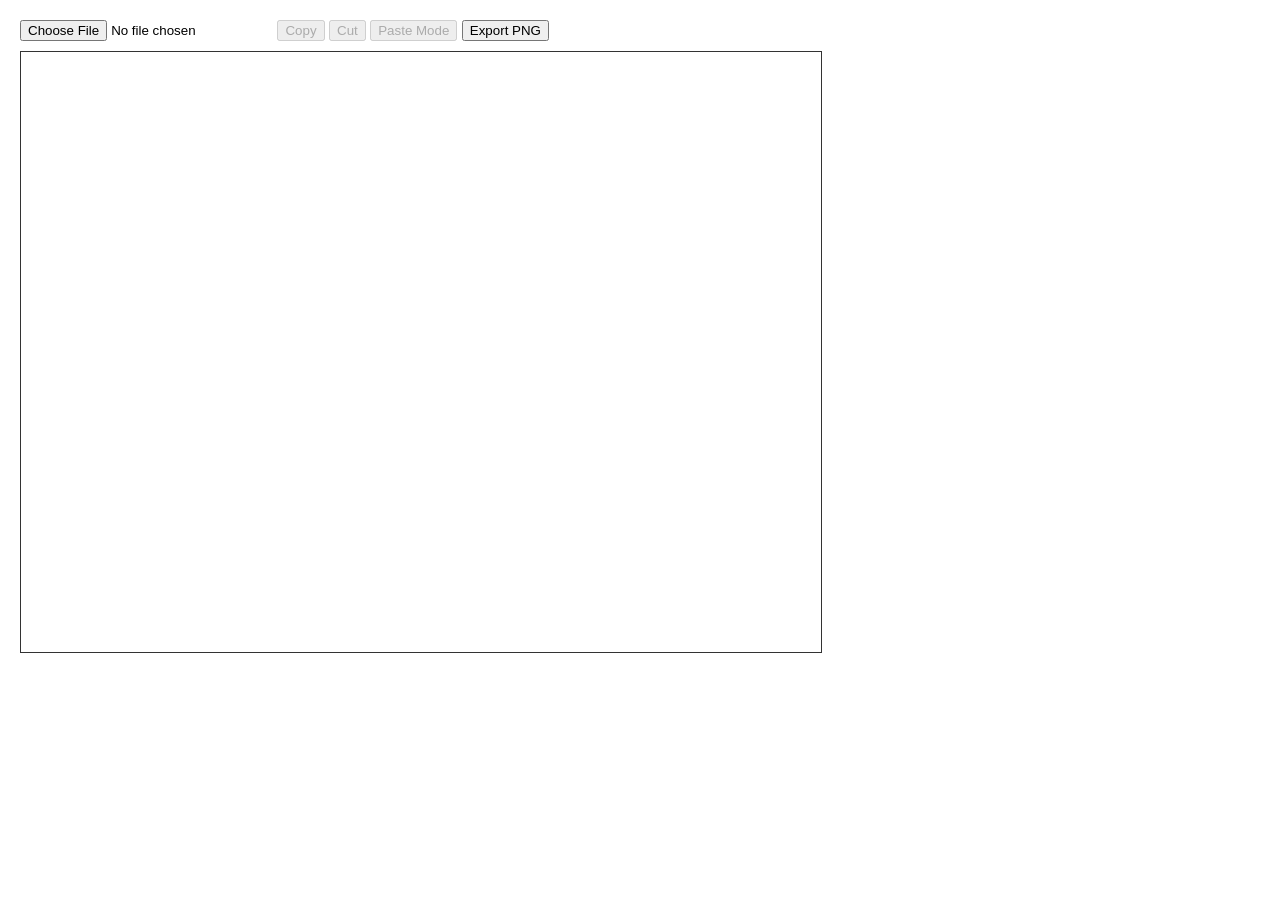
<file: index-v1.html>
<!DOCTYPE html>
<html lang="en">
<head>
<meta charset="UTF-8" />
<title>iPad Image Editor with Paste Mode</title>
<style>
  body { font-family: sans-serif; margin: 20px; }
  #toolbar { margin-bottom: 10px; }
  canvas {
    border: 1px solid #333;
    touch-action: none;
    cursor: crosshair;
    max-width: 100%;
    height: auto;
  }
  .active {
    background: #4caf50;
    color: white;
  }
</style>
</head>
<body>

<div id="toolbar">
  <input type="file" id="fileInput" accept="image/*">
  <button id="copyBtn" disabled>Copy</button>
  <button id="cutBtn" disabled>Cut</button>
  <button id="pasteModeBtn" disabled>Paste Mode</button>
  <button id="exportBtn">Export PNG</button>
</div>

<canvas id="canvas" width="800" height="600"></canvas>

<script>
const fileInput = document.getElementById('fileInput');
const canvas = document.getElementById('canvas');
const ctx = canvas.getContext('2d');

const copyBtn = document.getElementById('copyBtn');
const cutBtn = document.getElementById('cutBtn');
const pasteModeBtn = document.getElementById('pasteModeBtn');
const exportBtn = document.getElementById('exportBtn');

let img = new Image();
let hasImage = false;

let isSelecting = false;
let pasteMode = false;

let startX = 0, startY = 0;
let currentX = 0, currentY = 0;

let selection = null;
let clipboard = null;

// -------------------------
// Load image
// -------------------------
fileInput.addEventListener('change', e => {
  const file = e.target.files[0];
  if (!file) return;

  const reader = new FileReader();
  reader.onload = ev => {
    img = new Image();
    img.onload = () => {
      canvas.width = img.width;
      canvas.height = img.height;
      ctx.drawImage(img, 0, 0);
      hasImage = true;
      selection = null;
      clipboard = null;
      copyBtn.disabled = true;
      cutBtn.disabled = true;
      pasteModeBtn.disabled = true;
    };
    img.src = ev.target.result;
  };
  reader.readAsDataURL(file);
});

// -------------------------
// Coordinate correction for scaled canvas
// -------------------------
function getCanvasCoords(clientX, clientY) {
  const rect = canvas.getBoundingClientRect();
  const scaleX = canvas.width / rect.width;
  const scaleY = canvas.height / rect.height;
  return {
    x: (clientX - rect.left) * scaleX,
    y: (clientY - rect.top) * scaleY
  };
}

// -------------------------
// Mouse selection
// -------------------------
canvas.addEventListener('mousedown', e => {
  if (!hasImage || pasteMode) return;
  const pos = getCanvasCoords(e.clientX, e.clientY);
  startX = pos.x;
  startY = pos.y;
  currentX = pos.x;
  currentY = pos.y;
  isSelecting = true;
});

canvas.addEventListener('mousemove', e => {
  if (!isSelecting || !hasImage || pasteMode) return;
  const pos = getCanvasCoords(e.clientX, e.clientY);
  currentX = pos.x;
  currentY = pos.y;
  redraw();
  drawSelectionRect();
});

canvas.addEventListener('mouseup', () => finishSelection());

// -------------------------
// Touch selection
// -------------------------
canvas.addEventListener('touchstart', e => {
  if (!hasImage || pasteMode) return;
  e.preventDefault();
  const t = e.touches[0];
  const pos = getCanvasCoords(t.clientX, t.clientY);
  startX = pos.x;
  startY = pos.y;
  currentX = pos.x;
  currentY = pos.y;
  isSelecting = true;
});

canvas.addEventListener('touchmove', e => {
  if (!isSelecting || !hasImage || pasteMode) return;
  e.preventDefault();
  const t = e.touches[0];
  const pos = getCanvasCoords(t.clientX, t.clientY);
  currentX = pos.x;
  currentY = pos.y;
  redraw();
  drawSelectionRect();
});

canvas.addEventListener('touchend', e => {
  if (!pasteMode) finishSelection();
});

// -------------------------
// Paste Mode tap handler
// -------------------------
canvas.addEventListener('click', e => {
  if (!pasteMode || !clipboard) return;
  const pos = getCanvasCoords(e.clientX, e.clientY);
  ctx.putImageData(clipboard, pos.x, pos.y);
  img.src = canvas.toDataURL();
});

canvas.addEventListener('touchend', e => {
  if (!pasteMode || !clipboard) return;
  const t = e.changedTouches[0];
  const pos = getCanvasCoords(t.clientX, t.clientY);
  ctx.putImageData(clipboard, pos.x, pos.y);
  img.src = canvas.toDataURL();
});

// -------------------------
// Finish selection
// -------------------------
function finishSelection() {
  if (!isSelecting || !hasImage) return;
  isSelecting = false;

  const x = Math.min(startX, currentX);
  const y = Math.min(startY, currentY);
  const w = Math.abs(currentX - startX);
  const h = Math.abs(currentY - startY);

  if (w > 0 && h > 0) {
    selection = { x, y, w, h };
    copyBtn.disabled = false;
    cutBtn.disabled = false;
  } else {
    selection = null;
    copyBtn.disabled = true;
    cutBtn.disabled = true;
  }

  redraw();
  if (selection) drawSelectionRect();
}

// -------------------------
// Copy / Cut
// -------------------------
copyBtn.addEventListener('click', () => {
  if (!selection) return;
  clipboard = ctx.getImageData(selection.x, selection.y, selection.w, selection.h);
  pasteModeBtn.disabled = false;
});

cutBtn.addEventListener('click', () => {
  if (!selection) return;
  clipboard = ctx.getImageData(selection.x, selection.y, selection.w, selection.h);
  ctx.clearRect(selection.x, selection.y, selection.w, selection.h);
  img.src = canvas.toDataURL();
  selection = null;
  copyBtn.disabled = true;
  cutBtn.disabled = true;
  pasteModeBtn.disabled = false;
});

// -------------------------
// Paste Mode toggle
// -------------------------
pasteModeBtn.addEventListener('click', () => {
  if (!clipboard) return;
  pasteMode = !pasteMode;
  pasteModeBtn.classList.toggle('active', pasteMode);
});

// -------------------------
// Export PNG
// -------------------------
exportBtn.addEventListener('click', () => {
  const link = document.createElement('a');
  link.download = "image.png";
  link.href = canvas.toDataURL("image/png");
  link.click();
});

// -------------------------
// Drawing helpers
// -------------------------
function redraw() {
  if (!hasImage) return;
  ctx.clearRect(0, 0, canvas.width, canvas.height);
  ctx.drawImage(img, 0, 0);
}

function drawSelectionRect() {
  if (!selection && !isSelecting) return;

  const x = isSelecting ? Math.min(startX, currentX) : selection.x;
  const y = isSelecting ? Math.min(startY, currentY) : selection.y;
  const w = isSelecting ? Math.abs(currentX - startX) : selection.w;
  const h = isSelecting ? Math.abs(currentY - startY) : selection.h;

  ctx.save();
  ctx.strokeStyle = 'red';
  ctx.lineWidth = 1;
  ctx.setLineDash([6, 4]);
  ctx.strokeRect(x, y, w, h);
  ctx.restore();
}
</script>

</body>
</html>
</file>
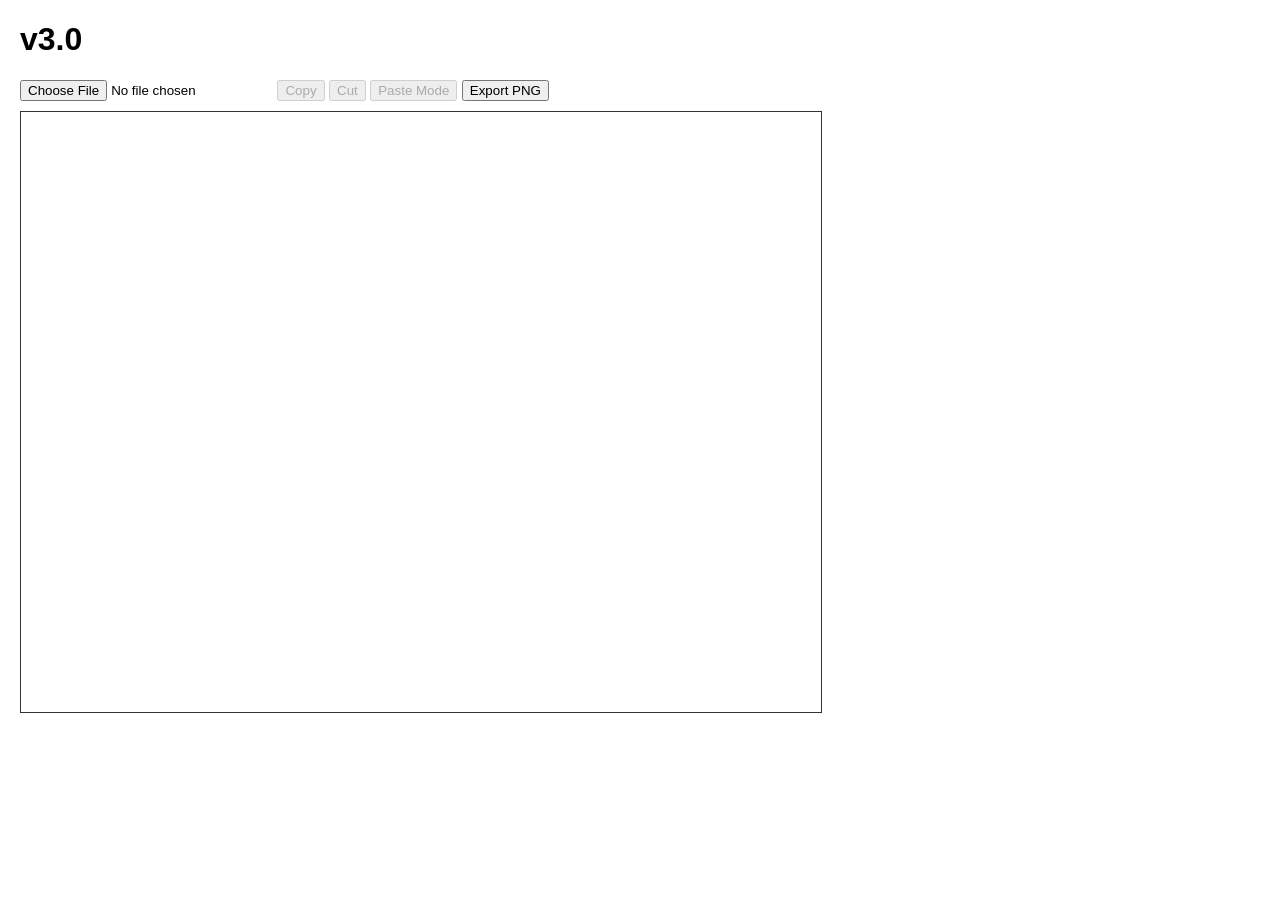
<file: index-v3.html>
<!DOCTYPE html>
<html lang="en">
<head>
<meta charset="UTF-8" />
<title>iPad Image Editor with Paste Mode</title>
<style>
  body { font-family: sans-serif; margin: 20px; }
  #toolbar { margin-bottom: 10px; }
  canvas {
    border: 1px solid #333;
    touch-action: none;
    cursor: crosshair;
    max-width: 100%;
    height: auto;
  }
  .active {
    background: #4caf50;
    color: white;
  }
</style>
</head>
<body>
<h1>v3.0</h1>
<div id="toolbar">
  <input type="file" id="fileInput" accept="image/*">
  <button id="copyBtn" disabled>Copy</button>
  <button id="cutBtn" disabled>Cut</button>
  <button id="pasteModeBtn" disabled>Paste Mode</button>
  <button id="exportBtn">Export PNG</button>
</div>

<canvas id="canvas" width="800" height="600"></canvas>

<script>
const fileInput = document.getElementById('fileInput');
const canvas = document.getElementById('canvas');
const ctx = canvas.getContext('2d');

const copyBtn = document.getElementById('copyBtn');
const cutBtn = document.getElementById('cutBtn');
const pasteModeBtn = document.getElementById('pasteModeBtn');
const exportBtn = document.getElementById('exportBtn');

let img = new Image();
let hasImage = false;

let isSelecting = false;
let pasteMode = false;

let startX = 0, startY = 0;
let currentX = 0, currentY = 0;

let selection = null;
let clipboard = null;

// -------------------------
// Load image
// -------------------------
fileInput.addEventListener('change', e => {
  const file = e.target.files[0];
  if (!file) return;

  const reader = new FileReader();
  reader.onload = ev => {
    img = new Image();
    img.onload = () => {
      canvas.width = img.width;
      canvas.height = img.height;
      ctx.drawImage(img, 0, 0);
      hasImage = true;
      selection = null;
      clipboard = null;
      copyBtn.disabled = true;
      cutBtn.disabled = true;
      pasteModeBtn.disabled = true;
    };
    img.src = ev.target.result;
  };
  reader.readAsDataURL(file);
});

// -------------------------
// Coordinate correction for scaled canvas
// -------------------------
function getCanvasCoords(clientX, clientY) {
  const rect = canvas.getBoundingClientRect();
  const scaleX = canvas.width / rect.width;
  const scaleY = canvas.height / rect.height;
  return {
    x: (clientX - rect.left) * scaleX,
    y: (clientY - rect.top) * scaleY
  };
}

// -------------------------
// Mouse selection
// -------------------------
canvas.addEventListener('mousedown', e => {
  if (!hasImage || pasteMode) return;
  const pos = getCanvasCoords(e.clientX, e.clientY);
  startX = pos.x;
  startY = pos.y;
  currentX = pos.x;
  currentY = pos.y;
  isSelecting = true;
});

canvas.addEventListener('mousemove', e => {
  if (!isSelecting || !hasImage || pasteMode) return;
  const pos = getCanvasCoords(e.clientX, e.clientY);
  currentX = pos.x;
  currentY = pos.y;
  redraw();
  drawSelectionRect();
});

canvas.addEventListener('mouseup', () => finishSelection());

// -------------------------
// Touch selection
// -------------------------
canvas.addEventListener('touchstart', e => {
  if (!hasImage || pasteMode) return;
  e.preventDefault();
  const t = e.touches[0];
  const pos = getCanvasCoords(t.clientX, t.clientY);
  startX = pos.x;
  startY = pos.y;
  currentX = pos.x;
  currentY = pos.y;
  isSelecting = true;
});

canvas.addEventListener('touchmove', e => {
  if (!isSelecting || !hasImage || pasteMode) return;
  e.preventDefault();
  const t = e.touches[0];
  const pos = getCanvasCoords(t.clientX, t.clientY);
  currentX = pos.x;
  currentY = pos.y;
  redraw();
  drawSelectionRect();
});

canvas.addEventListener('touchend', e => {
  if (!pasteMode) finishSelection();
});

// -------------------------
// Paste Mode tap handler
// -------------------------
canvas.addEventListener('click', e => {
  if (!pasteMode || !clipboard) return;
  const pos = getCanvasCoords(e.clientX, e.clientY);
  ctx.putImageData(clipboard, pos.x, pos.y);
  img.src = canvas.toDataURL();
});

canvas.addEventListener('touchend', e => {
  if (!pasteMode || !clipboard) return;
  const t = e.changedTouches[0];
  const pos = getCanvasCoords(t.clientX, t.clientY);
  ctx.putImageData(clipboard, pos.x, pos.y);
  img.src = canvas.toDataURL();
});

// -------------------------
// Finish selection
// -------------------------
function finishSelection() {
  if (!isSelecting || !hasImage) return;
  isSelecting = false;

  const x = Math.min(startX, currentX);
  const y = Math.min(startY, currentY);
  const w = Math.abs(currentX - startX);
  const h = Math.abs(currentY - startY);

  if (w > 0 && h > 0) {
    selection = { x, y, w, h };
    copyBtn.disabled = false;
    cutBtn.disabled = false;
  } else {
    selection = null;
    copyBtn.disabled = true;
    cutBtn.disabled = true;
  }

  redraw();
  if (selection) drawSelectionRect();
}

// -------------------------
// Copy / Cut
// -------------------------
copyBtn.addEventListener('click', () => {
  if (!selection) return;
  clipboard = ctx.getImageData(selection.x, selection.y, selection.w, selection.h);
  pasteModeBtn.disabled = false;
});

cutBtn.addEventListener('click', () => {
  if (!selection) return;

  clipboard = ctx.getImageData(selection.x, selection.y, selection.w, selection.h);
  ctx.clearRect(selection.x, selection.y, selection.w, selection.h);
  img.src = canvas.toDataURL();

  selection = null;
  isSelecting = false;

  copyBtn.disabled = true;
  cutBtn.disabled = true;
  pasteModeBtn.disabled = false;
});

// -------------------------
// Paste Mode toggle
// -------------------------
pasteModeBtn.addEventListener('click', () => {
  if (!clipboard) return;

  pasteMode = !pasteMode;
  pasteModeBtn.classList.toggle('active', pasteMode);

  if (pasteMode) {
    isSelecting = false;
    selection = null;
    copyBtn.disabled = true;
    cutBtn.disabled = true;
  }
});

// -------------------------
// Export PNG
// -------------------------
exportBtn.addEventListener('click', () => {
  const link = document.createElement('a');
  link.download = "image.png";
  link.href = canvas.toDataURL("image/png");
  link.click();
});

// -------------------------
// Drawing helpers
// -------------------------
function redraw() {
  if (!hasImage) return;
  ctx.clearRect(0, 0, canvas.width, canvas.height);
  ctx.drawImage(img, 0, 0);
}

function drawSelectionRect() {
  if (!selection && !isSelecting) return;

  const x = isSelecting ? Math.min(startX, currentX) : selection.x;
  const y = isSelecting ? Math.min(startY, currentY) : selection.y;
  const w = isSelecting ? Math.abs(currentX - startX) : selection.w;
  const h = isSelecting ? Math.abs(currentY - startY) : selection.h;

  ctx.save();
  ctx.strokeStyle = 'red';
  ctx.lineWidth = 1;
  ctx.setLineDash([6, 4]);
  ctx.strokeRect(x, y, w, h);
  ctx.restore();
}
</script>

</body>
</html>
</file>
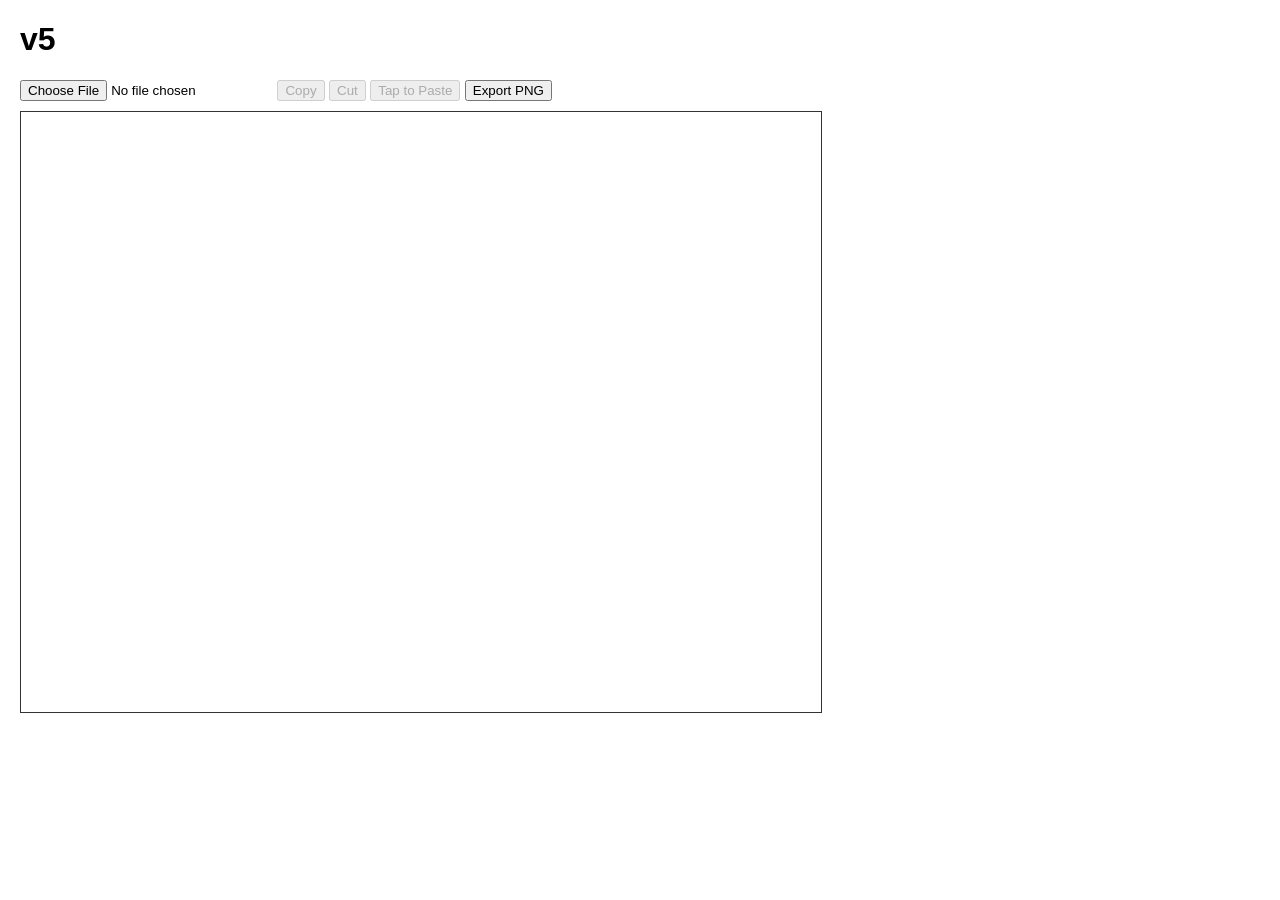
<file: index-v5.html>
<!DOCTYPE html>
<html lang="en">
<head>
<meta charset="UTF-8" />
<title>iPad Image Editor with Paste Mode + Drag</title>
<style>
  body { font-family: sans-serif; margin: 20px; }
  #toolbar { margin-bottom: 10px; }
  canvas {
    border: 1px solid #333;
    touch-action: none;
    cursor: crosshair;
    max-width: 100%;
    height: auto;
  }
  .active {
    background: #4caf50;
    color: white;
  }
</style>
</head>
<body>
<h1>v5</h1>
<div id="toolbar">
  <input type="file" id="fileInput" accept="image/*">
  <button id="copyBtn" disabled>Copy</button>
  <button id="cutBtn" disabled>Cut</button>
  <button id="pasteModeBtn" disabled>Tap to Paste</button>
  <button id="exportBtn">Export PNG</button>
</div>

<canvas id="canvas" width="800" height="600"></canvas>

<script>
const fileInput = document.getElementById('fileInput');
const canvas = document.getElementById('canvas');
const ctx = canvas.getContext('2d');

const copyBtn = document.getElementById('copyBtn');
const cutBtn = document.getElementById('cutBtn');
const pasteModeBtn = document.getElementById('pasteModeBtn');
const exportBtn = document.getElementById('exportBtn');

let img = new Image();
let hasImage = false;

let isSelecting = false;
let pasteMode = false;

let startX = 0, startY = 0;
let currentX = 0, currentY = 0;

let selection = null;
let clipboard = null;

// Pasted object state
let pastedObject = null;
let pastedSelected = false;
let draggingPasted = false;
let dragOffsetX = 0;
let dragOffsetY = 0;

// -------------------------
// Load image
// -------------------------
fileInput.addEventListener('change', e => {
  const file = e.target.files[0];
  if (!file) return;

  const reader = new FileReader();
  reader.onload = ev => {
    img = new Image();
    img.onload = () => {
      canvas.width = img.width;
      canvas.height = img.height;
      ctx.drawImage(img, 0, 0);
      hasImage = true;

      selection = null;
      clipboard = null;
      pastedObject = null;
      pastedSelected = false;

      copyBtn.disabled = true;
      cutBtn.disabled = true;
      pasteModeBtn.disabled = true;
    };
    img.src = ev.target.result;
  };
  reader.readAsDataURL(file);
});

// -------------------------
// Coordinate correction for scaled canvas
// -------------------------
function getCanvasCoords(clientX, clientY) {
  const rect = canvas.getBoundingClientRect();
  const scaleX = canvas.width / rect.width;
  const scaleY = canvas.height / rect.height;
  return {
    x: (clientX - rect.left) * scaleX,
    y: (clientY - rect.top) * scaleY
  };
}

// -------------------------
// Selection (mouse)
// -------------------------
canvas.addEventListener('mousedown', e => {
  if (!hasImage || pasteMode) return;

  const pos = getCanvasCoords(e.clientX, e.clientY);
  startX = pos.x;
  startY = pos.y;
  currentX = pos.x;
  currentY = pos.y;

  isSelecting = true;
});

canvas.addEventListener('mousemove', e => {
  if (!isSelecting || !hasImage || pasteMode) return;

  const pos = getCanvasCoords(e.clientX, e.clientY);
  currentX = pos.x;
  currentY = pos.y;

  redraw();
  drawSelectionRect();
});

canvas.addEventListener('mouseup', () => finishSelection());

// -------------------------
// Selection (touch)
// -------------------------
canvas.addEventListener('touchstart', e => {
  if (!hasImage || pasteMode) return;
  e.preventDefault();

  const t = e.touches[0];
  const pos = getCanvasCoords(t.clientX, t.clientY);

  startX = pos.x;
  startY = pos.y;
  currentX = pos.x;
  currentY = pos.y;

  isSelecting = true;
});

canvas.addEventListener('touchmove', e => {
  if (!isSelecting || !hasImage || pasteMode) return;
  e.preventDefault();

  const t = e.touches[0];
  const pos = getCanvasCoords(t.clientX, t.clientY);

  currentX = pos.x;
  currentY = pos.y;

  redraw();
  drawSelectionRect();
});

canvas.addEventListener('touchend', e => {
  if (!pasteMode) finishSelection();
});

// -------------------------
// Paste Mode tap handler
// -------------------------
canvas.addEventListener('click', e => {
  if (!pasteMode) return;

  const pos = getCanvasCoords(e.clientX, e.clientY);
  handlePasteModeTap(pos.x, pos.y);
});

canvas.addEventListener('touchstart', e => {
  if (!pasteMode) return;

  const t = e.touches[0];
  const pos = getCanvasCoords(t.clientX, t.clientY);
  handlePasteModeTap(pos.x, pos.y);
});

// -------------------------
// Handle tap in Paste Mode
// -------------------------
function handlePasteModeTap(x, y) {
  if (!clipboard) return;

  // Tap inside pasted object → select it
  if (pastedObject && isInsidePastedObject(x, y)) {
    pastedSelected = true;
    draggingPasted = true;
    dragOffsetX = x - pastedObject.x;
    dragOffsetY = y - pastedObject.y;
    redraw();
    drawPastedOutline();
    return;
  }

  // Tap outside → paste new object
  pastedObject = {
    data: clipboard,
    x: x,
    y: y,
    w: clipboard.width,
    h: clipboard.height
  };

  pastedSelected = false;
  draggingPasted = false;

  redraw();
}

// -------------------------
// Dragging pasted object
// -------------------------
canvas.addEventListener('touchmove', e => {
  if (!draggingPasted || !pastedSelected) return;

  const t = e.touches[0];
  const pos = getCanvasCoords(t.clientX, t.clientY);

  pastedObject.x = pos.x - dragOffsetX;
  pastedObject.y = pos.y - dragOffsetY;

  redraw();
  drawPastedOutline();
});

canvas.addEventListener('touchend', () => {
  draggingPasted = false;
});

// -------------------------
// Finish selection
// -------------------------
function finishSelection() {
  if (!isSelecting || !hasImage) return;

  isSelecting = false;

  const x = Math.min(startX, currentX);
  const y = Math.min(startY, currentY);
  const w = Math.abs(currentX - startX);
  const h = Math.abs(currentY - startY);

  if (w > 0 && h > 0) {
    selection = { x, y, w, h };
    copyBtn.disabled = false;
    cutBtn.disabled = false;
  } else {
    selection = null;
    copyBtn.disabled = true;
    cutBtn.disabled = true;
  }

  redraw();
  if (selection) drawSelectionRect();
}

// -------------------------
// Copy / Cut
// -------------------------
copyBtn.addEventListener('click', () => {
  if (!selection) return;

  clipboard = ctx.getImageData(selection.x, selection.y, selection.w, selection.h);
  pasteModeBtn.disabled = false;
});

cutBtn.addEventListener('click', () => {
  if (!selection) return;

  clipboard = ctx.getImageData(selection.x, selection.y, selection.w, selection.h);
  ctx.clearRect(selection.x, selection.y, selection.w, selection.h);
  img.src = canvas.toDataURL();

  selection = null;
  isSelecting = false;

  copyBtn.disabled = true;
  cutBtn.disabled = true;
  pasteModeBtn.disabled = false;
});

// -------------------------
// Paste Mode toggle
// -------------------------
pasteModeBtn.addEventListener('click', () => {
  if (!clipboard) return;

  pasteMode = !pasteMode;
  pasteModeBtn.classList.toggle('active', pasteMode);

  if (!pasteMode) {
    pastedSelected = false;
    draggingPasted = false;
    isSelecting = false;
    selection = null;
    redraw();
  }
});

// -------------------------
// Export PNG
// -------------------------
exportBtn.addEventListener('click', () => {
  const link = document.createElement('a');
  link.download = "image.png";
  link.href = canvas.toDataURL("image/png");
  link.click();
});

// -------------------------
// Drawing helpers
// -------------------------
function redraw() {
  if (!hasImage) return;

  ctx.clearRect(0, 0, canvas.width, canvas.height);
  ctx.drawImage(img, 0, 0);

  if (pastedObject) {
    ctx.putImageData(pastedObject.data, pastedObject.x, pastedObject.y);
  }
}

function drawSelectionRect() {
  if (!selection && !isSelecting) return;

  const x = isSelecting ? Math.min(startX, currentX) : selection.x;
  const y = isSelecting ? Math.min(startY, currentY) : selection.y;
  const w = isSelecting ? Math.abs(currentX - startX) : selection.w;
  const h = isSelecting ? Math.abs(currentY - startY) : selection.h;

  ctx.save();
  ctx.strokeStyle = 'red';
  ctx.lineWidth = 2;
  ctx.setLineDash([6, 4]);
  ctx.strokeRect(x, y, w, h);
  ctx.restore();
}

function drawPastedOutline() {
  if (!pastedSelected || !pastedObject) return;

  ctx.save();
  ctx.strokeStyle = 'blue';
  ctx.lineWidth = 2;
  ctx.setLineDash([6, 4]);
  ctx.strokeRect(
    pastedObject.x,
    pastedObject.y,
    pastedObject.w,
    pastedObject.h
  );
  ctx.restore();
}

function isInsidePastedObject(x, y) {
  if (!pastedObject) return false;
  return (
    x >= pastedObject.x &&
    y >= pastedObject.y &&
    x <= pastedObject.x + pastedObject.w &&
    y <= pastedObject.y + pastedObject.h
  );
}
</script>

</body>
</html>
</file>
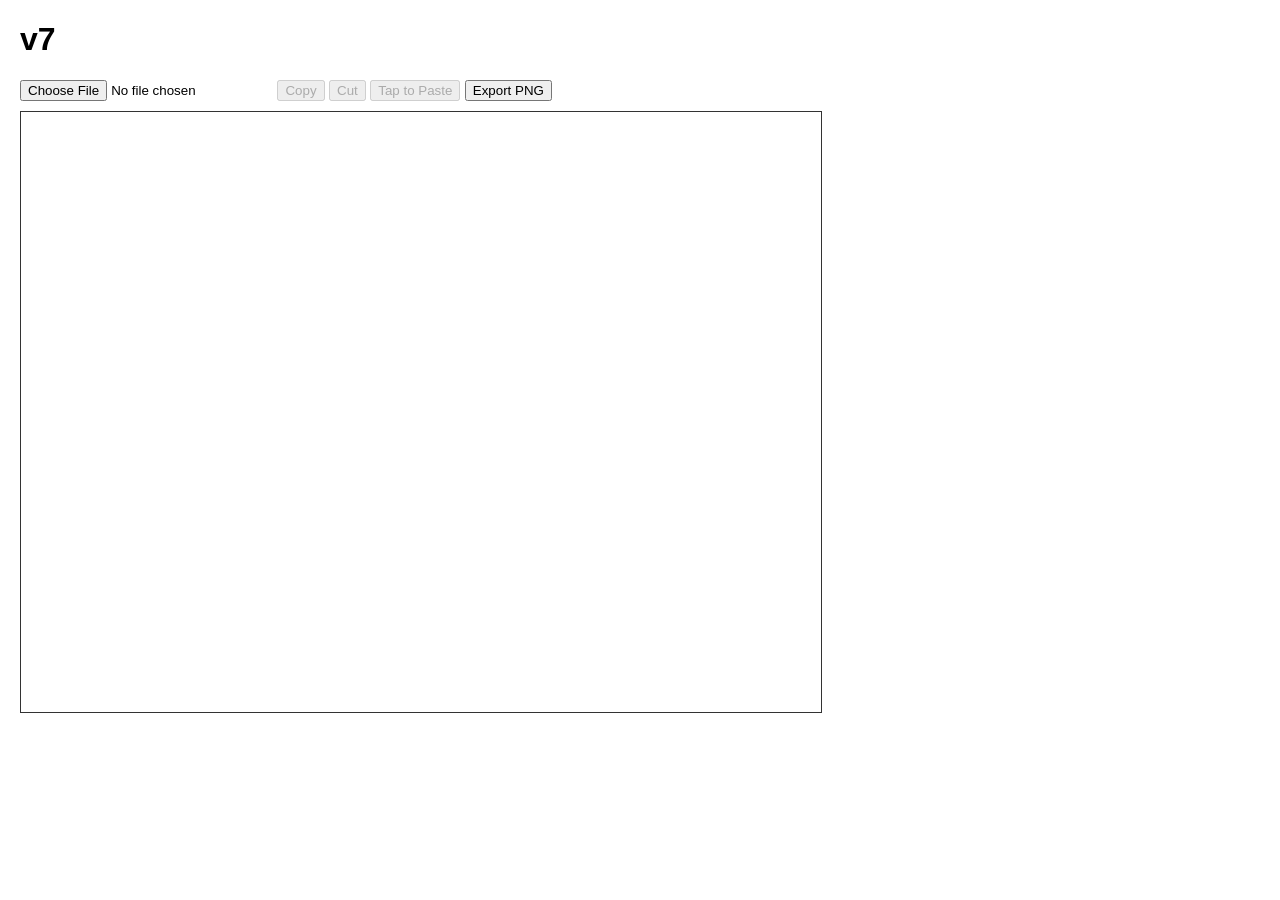
<file: index-v7.html>
<!DOCTYPE html>
<html lang="en">
<head>
<meta charset="UTF-8" />
<title>iPad Image Editor with Paste Mode + Drag</title>
<style>
  body { font-family: sans-serif; margin: 20px; }
  #toolbar { margin-bottom: 10px; }
  canvas {
    border: 1px solid #333;
    touch-action: none;
    cursor: crosshair;
    max-width: 100%;
    height: auto;
  }
  .active {
    background: #4caf50;
    color: white;
  }
</style>
</head>
<body>
<h1>v7</h1>
<div id="toolbar">
  <input type="file" id="fileInput" accept="image/*">
  <button id="copyBtn" disabled>Copy</button>
  <button id="cutBtn" disabled>Cut</button>
  <button id="pasteModeBtn" disabled>Tap to Paste</button>
  <button id="exportBtn">Export PNG</button>
</div>

<canvas id="canvas" width="800" height="600"></canvas>

<script>
const fileInput = document.getElementById('fileInput');
const canvas = document.getElementById('canvas');
const ctx = canvas.getContext('2d');

const copyBtn = document.getElementById('copyBtn');
const cutBtn = document.getElementById('cutBtn');
const pasteModeBtn = document.getElementById('pasteModeBtn');
const exportBtn = document.getElementById('exportBtn');

let img = new Image();
let hasImage = false;

let isSelecting = false;
let pasteMode = false;

let startX = 0, startY = 0;
let currentX = 0, currentY = 0;

let selection = null;
let clipboard = null;

// Pasted object state
let pastedObject = null;
let pastedSelected = false;
let draggingPasted = false;
let dragOffsetX = 0;
let dragOffsetY = 0;

// -------------------------
// Load image
// -------------------------
fileInput.addEventListener('change', e => {
  const file = e.target.files[0];
  if (!file) return;

  const reader = new FileReader();
  reader.onload = ev => {
    img = new Image();
    img.onload = () => {
      canvas.width = img.width;
      canvas.height = img.height;
      ctx.drawImage(img, 0, 0);
      hasImage = true;

      selection = null;
      clipboard = null;
      pastedObject = null;
      pastedSelected = false;

      copyBtn.disabled = true;
      cutBtn.disabled = true;
      pasteModeBtn.disabled = true;

      redraw();
    };
    img.src = ev.target.result;
  };
  reader.readAsDataURL(file);
});

// -------------------------
// Coordinate correction for scaled canvas
// -------------------------
function getCanvasCoords(clientX, clientY) {
  const rect = canvas.getBoundingClientRect();
  const scaleX = canvas.width / rect.width;
  const scaleY = canvas.height / rect.height;
  return {
    x: (clientX - rect.left) * scaleX,
    y: (clientY - rect.top) * scaleY
  };
}

// -------------------------
// Selection (mouse)
// -------------------------
canvas.addEventListener('mousedown', e => {
  if (!hasImage || pasteMode) return;

  const pos = getCanvasCoords(e.clientX, e.clientY);
  startX = pos.x;
  startY = pos.y;
  currentX = pos.x;
  currentY = pos.y;

  isSelecting = true;
});

canvas.addEventListener('mousemove', e => {
  if (!isSelecting || !hasImage || pasteMode) return;

  const pos = getCanvasCoords(e.clientX, e.clientY);
  currentX = pos.x;
  currentY = pos.y;

  redraw();
  drawSelectionRect();
});

canvas.addEventListener('mouseup', () => finishSelection());

// -------------------------
// Selection (touch)
// -------------------------
canvas.addEventListener('touchstart', e => {
  if (!hasImage || pasteMode) return;
  e.preventDefault();

  const t = e.touches[0];
  const pos = getCanvasCoords(t.clientX, t.clientY);

  startX = pos.x;
  startY = pos.y;
  currentX = pos.x;
  currentY = pos.y;

  isSelecting = true;
});

canvas.addEventListener('touchmove', e => {
  if (!isSelecting || !hasImage || pasteMode) return;
  e.preventDefault();

  const t = e.touches[0];
  const pos = getCanvasCoords(t.clientX, t.clientY);

  currentX = pos.x;
  currentY = pos.y;

  redraw();
  drawSelectionRect();
});

canvas.addEventListener('touchend', e => {
  if (!pasteMode) finishSelection();
});

// -------------------------
// Paste Mode tap handler
// -------------------------
canvas.addEventListener('click', e => {
  if (!pasteMode) return;

  const pos = getCanvasCoords(e.clientX, e.clientY);
  handlePasteModeTap(pos.x, pos.y);
});

canvas.addEventListener('touchstart', e => {
  if (!pasteMode) return;

  const t = e.touches[0];
  const pos = getCanvasCoords(t.clientX, t.clientY);
  handlePasteModeTap(pos.x, pos.y);
});

// -------------------------
// Handle tap in Paste Mode
// -------------------------
function handlePasteModeTap(x, y) {
  if (!clipboard) return;

  // Tap inside pasted object → select it
  if (pastedObject && isInsidePastedObject(x, y)) {
    pastedSelected = true;
    draggingPasted = true;
    dragOffsetX = x - pastedObject.x;
    dragOffsetY = y - pastedObject.y;
    redraw();
    drawPastedOutline();
    return;
  }

  // Tap outside → paste new object
  pastedObject = {
    data: clipboard,
    x: x,
    y: y,
    w: clipboard.width,
    h: clipboard.height
  };

  pastedSelected = false;
  draggingPasted = false;

  setTimeout(() => { redraw(); redraw(); }, 10);
}

// -------------------------
// Dragging pasted object
// -------------------------
canvas.addEventListener('touchmove', e => {
  if (!draggingPasted || !pastedSelected) return;

  const t = e.touches[0];
  const pos = getCanvasCoords(t.clientX, t.clientY);

  pastedObject.x = pos.x - dragOffsetX;
  pastedObject.y = pos.y - dragOffsetY;

  redraw();
  drawPastedOutline();
});

canvas.addEventListener('touchend', () => {
  draggingPasted = false;
});

// -------------------------
// Finish selection
// -------------------------
function finishSelection() {
  if (!isSelecting || !hasImage) return;

  isSelecting = false;

  const x = Math.min(startX, currentX);
  const y = Math.min(startY, currentY);
  const w = Math.abs(currentX - startX);
  const h = Math.abs(currentY - startY);

  if (w > 0 && h > 0) {
    selection = { x, y, w, h };
    copyBtn.disabled = false;
    cutBtn.disabled = false;
  } else {
    selection = null;
    copyBtn.disabled = true;
    cutBtn.disabled = true;
  }

  redraw();
  if (selection) drawSelectionRect();
}

// -------------------------
// Copy / Cut
// -------------------------
copyBtn.addEventListener('click', () => {
  if (!selection) return;

  clipboard = ctx.getImageData(selection.x, selection.y, selection.w, selection.h);
  pasteModeBtn.disabled = false;

  setTimeout(() => { redraw(); redraw(); }, 10);
});

cutBtn.addEventListener('click', () => {
  if (!selection) return;

  clipboard = ctx.getImageData(selection.x, selection.y, selection.w, selection.h);
  ctx.clearRect(selection.x, selection.y, selection.w, selection.h);
  img.src = canvas.toDataURL();

  selection = null;
  isSelecting = false;

  copyBtn.disabled = true;
  cutBtn.disabled = true;
  pasteModeBtn.disabled = false;

  setTimeout(() => { redraw(); redraw(); }, 10);
});

// -------------------------
// Paste Mode toggle
// -------------------------
pasteModeBtn.addEventListener('click', () => {
  if (!clipboard) return;

  pasteMode = !pasteMode;
  pasteModeBtn.classList.toggle('active', pasteMode);

  if (pasteMode) {
    selection = null;
    isSelecting = false;
    setTimeout(() => { redraw(); redraw(); }, 10);
  } else {
    pastedSelected = false;
    draggingPasted = false;
    setTimeout(() => { redraw(); redraw(); }, 10);
  }
});

// -------------------------
// Export PNG
// -------------------------
exportBtn.addEventListener('click', () => {
  const link = document.createElement('a');
  link.download = "image.png";
  link.href = canvas.toDataURL("image/png");
  link.click();
});

// -------------------------
// Drawing helpers
// -------------------------
function redraw() {
  if (!hasImage) return;

  ctx.clearRect(0, 0, canvas.width, canvas.height);
  ctx.drawImage(img, 0, 0);

  if (pastedObject) {
    ctx.putImageData(pastedObject.data, pastedObject.x, pastedObject.y);
  }
}

function drawSelectionRect() {
  if (!selection && !isSelecting) return;

  const x = isSelecting ? Math.min(startX, currentX) : selection.x;
  const y = isSelecting ? Math.min(startY, currentY) : selection.y;
  const w = isSelecting ? Math.abs(currentX - startX) : selection.w;
  const h = isSelecting ? Math.abs(currentY - startY) : selection.h;

  ctx.save();
  ctx.strokeStyle = 'red';
  ctx.lineWidth = 2;
  ctx.setLineDash([6, 4]);
  ctx.strokeRect(x, y, w, h);
  ctx.restore();
}

function drawPastedOutline() {
  if (!pastedSelected || !pastedObject) return;

  ctx.save();
  ctx.strokeStyle = 'blue';
  ctx.lineWidth = 2;
  ctx.setLineDash([6, 4]);
  ctx.strokeRect(
    pastedObject.x,
    pastedObject.y,
    pastedObject.w,
    pastedObject.h
  );
  ctx.restore();
}

function isInsidePastedObject(x, y) {
  if (!pastedObject) return false;
  return (
    x >= pastedObject.x &&
    y >= pastedObject.y &&
    x <= pastedObject.x + pastedObject.w &&
    y <= pastedObject.y + pastedObject.h
  );
}
</script>

</body>
</html>
</file>
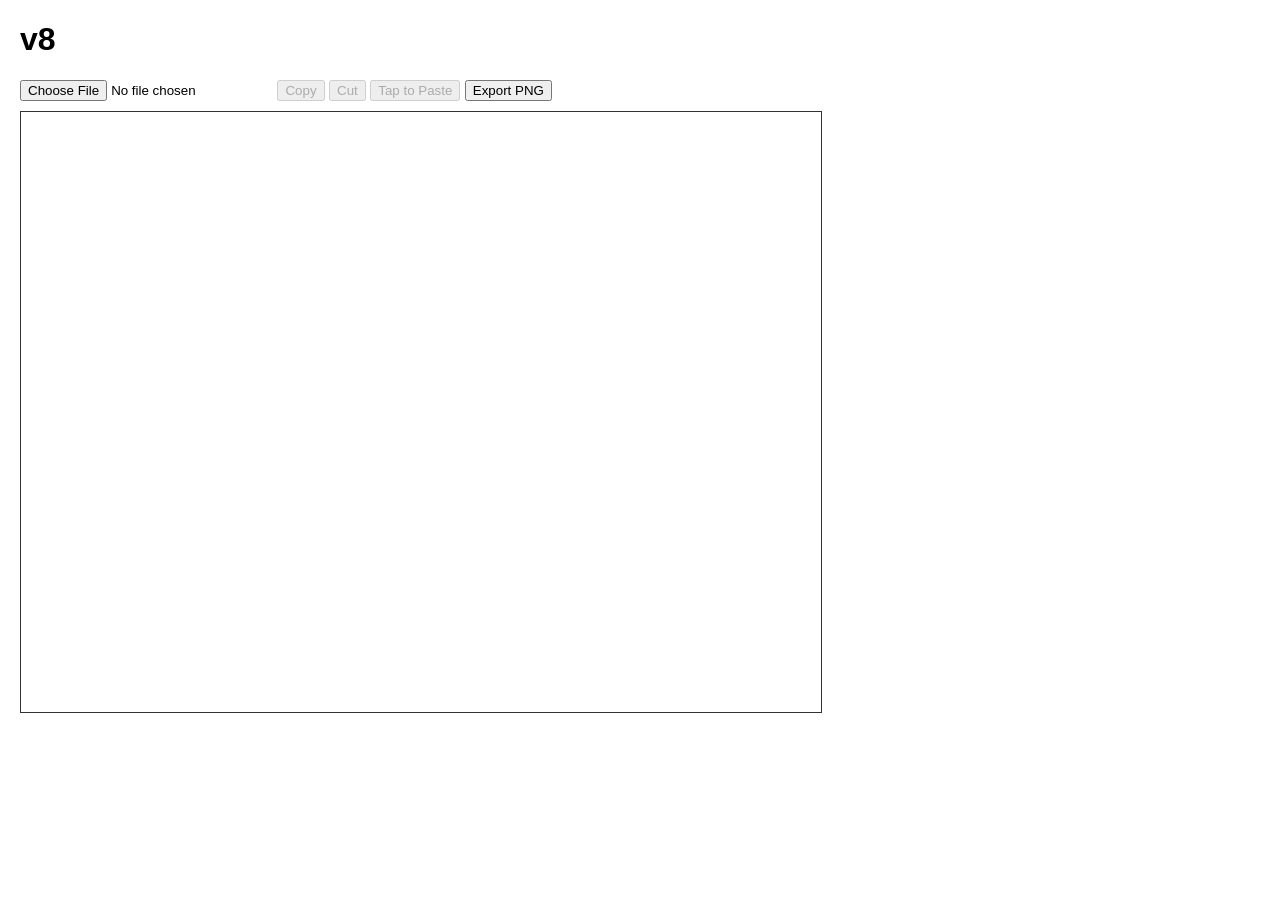
<file: index-v8.html>
<!DOCTYPE html>
<html lang="en">
<head>
<meta charset="UTF-8" />
<title>iPad Image Editor with Paste Mode + Drag</title>
<style>
  body { font-family: sans-serif; margin: 20px; }
  #toolbar { margin-bottom: 10px; }
  canvas {
    border: 1px solid #333;
    touch-action: none;
    cursor: crosshair;
    max-width: 100%;
    height: auto;
  }
  .active {
    background: #4caf50;
    color: white;
  }
</style>
</head>
<body>
<h1>v8</h1>
<div id="toolbar">
  <input type="file" id="fileInput" accept="image/*">
  <button id="copyBtn" disabled>Copy</button>
  <button id="cutBtn" disabled>Cut</button>
  <button id="pasteModeBtn" disabled>Tap to Paste</button>
  <button id="exportBtn">Export PNG</button>
</div>

<canvas id="canvas" width="800" height="600"></canvas>

<script>
const fileInput = document.getElementById('fileInput');
const canvas = document.getElementById('canvas');
const ctx = canvas.getContext('2d');

const copyBtn = document.getElementById('copyBtn');
const cutBtn = document.getElementById('cutBtn');
const pasteModeBtn = document.getElementById('pasteModeBtn');
const exportBtn = document.getElementById('exportBtn');

let img = new Image();
let hasImage = false;

let isSelecting = false;
let pasteMode = false;

let startX = 0, startY = 0;
let currentX = 0, currentY = 0;

let selection = null;
let clipboard = null;

// Pasted object state
let pastedObject = null;
let pastedSelected = false;
let draggingPasted = false;
let dragOffsetX = 0;
let dragOffsetY = 0;

// -------------------------
// Load image
// -------------------------
fileInput.addEventListener('change', e => {
  const file = e.target.files[0];
  if (!file) return;

  const reader = new FileReader();
  reader.onload = ev => {
    img = new Image();
    img.onload = () => {
      canvas.width = img.width;
      canvas.height = img.height;
      ctx.drawImage(img, 0, 0);
      hasImage = true;

      selection = null;
      clipboard = null;
      pastedObject = null;
      pastedSelected = false;

      copyBtn.disabled = true;
      cutBtn.disabled = true;
      pasteModeBtn.disabled = true;

      redraw();
    };
    img.src = ev.target.result;
  };
  reader.readAsDataURL(file);
});

// -------------------------
// Coordinate correction for scaled canvas
// -------------------------
function getCanvasCoords(clientX, clientY) {
  const rect = canvas.getBoundingClientRect();
  const scaleX = canvas.width / rect.width;
  const scaleY = canvas.height / rect.height;
  return {
    x: (clientX - rect.left) * scaleX,
    y: (clientY - rect.top) * scaleY
  };
}

// -------------------------
// Selection (mouse)
// -------------------------
canvas.addEventListener('mousedown', e => {
  if (!hasImage || pasteMode) return;

  const pos = getCanvasCoords(e.clientX, e.clientY);
  startX = pos.x;
  startY = pos.y;
  currentX = pos.x;
  currentY = pos.y;

  isSelecting = true;
});

canvas.addEventListener('mousemove', e => {
  if (!isSelecting || !hasImage || pasteMode) return;

  const pos = getCanvasCoords(e.clientX, e.clientY);
  currentX = pos.x;
  currentY = pos.y;

  redraw();
  drawSelectionRect();
});

canvas.addEventListener('mouseup', () => finishSelection());

// -------------------------
// Selection (touch)
// -------------------------
canvas.addEventListener('touchstart', e => {
  if (!hasImage || pasteMode) return;
  e.preventDefault();

  const t = e.touches[0];
  const pos = getCanvasCoords(t.clientX, t.clientY);

  startX = pos.x;
  startY = pos.y;
  currentX = pos.x;
  currentY = pos.y;

  isSelecting = true;
});

canvas.addEventListener('touchmove', e => {
  if (!isSelecting || !hasImage || pasteMode) return;
  e.preventDefault();

  const t = e.touches[0];
  const pos = getCanvasCoords(t.clientX, t.clientY);

  currentX = pos.x;
  currentY = pos.y;

  redraw();
  drawSelectionRect();
});

canvas.addEventListener('touchend', e => {
  if (!pasteMode) finishSelection();
});

// -------------------------
// Paste Mode tap handler
// -------------------------
canvas.addEventListener('click', e => {
  if (!pasteMode) return;

  const pos = getCanvasCoords(e.clientX, e.clientY);
  handlePasteModeTap(pos.x, pos.y);
});

canvas.addEventListener('touchstart', e => {
  if (!pasteMode) return;

  const t = e.touches[0];
  const pos = getCanvasCoords(t.clientX, t.clientY);
  handlePasteModeTap(pos.x, pos.y);
});

// -------------------------
// Handle tap in Paste Mode
// -------------------------
function handlePasteModeTap(x, y) {
  if (!clipboard) return;

  // Tap inside pasted object → select it
  if (pastedObject && isInsidePastedObject(x, y)) {
    pastedSelected = true;
    draggingPasted = true;
    dragOffsetX = x - pastedObject.x;
    dragOffsetY = y - pastedObject.y;
    redraw();
    drawPastedOutline();
    return;
  }

  // Tap outside → paste new object
  pastedObject = {
    data: clipboard,
    x: x,
    y: y,
    w: clipboard.width,
    h: clipboard.height
  };

  pastedSelected = false;
  draggingPasted = false;

  setTimeout(() => { redraw(); redraw(); }, 10);
}

// -------------------------
// Dragging pasted object
// -------------------------
canvas.addEventListener('touchmove', e => {
  if (!draggingPasted || !pastedSelected) return;

  const t = e.touches[0];
  const pos = getCanvasCoords(t.clientX, t.clientY);

  pastedObject.x = pos.x - dragOffsetX;
  pastedObject.y = pos.y - dragOffsetY;

  redraw();
  drawPastedOutline();
});

canvas.addEventListener('touchend', () => {
  draggingPasted = false;
});

// -------------------------
// Finish selection
// -------------------------
function finishSelection() {
  if (!isSelecting || !hasImage) return;

  isSelecting = false;

  const x = Math.min(startX, currentX);
  const y = Math.min(startY, currentY);
  const w = Math.abs(currentX - startX);
  const h = Math.abs(currentY - startY);

  if (w > 0 && h > 0) {
    selection = { x, y, w, h };
    copyBtn.disabled = false;
    cutBtn.disabled = false;
  } else {
    selection = null;
    copyBtn.disabled = true;
    cutBtn.disabled = true;
  }

  redraw();
  if (selection) drawSelectionRect();
}

// -------------------------
// Copy / Cut
// -------------------------
copyBtn.addEventListener('click', () => {
  if (!selection) return;

  clipboard = ctx.getImageData(selection.x, selection.y, selection.w, selection.h);
  pasteModeBtn.disabled = false;

  setTimeout(() => { redraw(); redraw(); }, 10);
});

cutBtn.addEventListener('click', () => {
  if (!selection) return;

  clipboard = ctx.getImageData(selection.x, selection.y, selection.w, selection.h);
  ctx.clearRect(selection.x, selection.y, selection.w, selection.h);
  img.src = canvas.toDataURL();

  selection = null;
  isSelecting = false;

  copyBtn.disabled = true;
  cutBtn.disabled = true;
  pasteModeBtn.disabled = false;

  setTimeout(() => { redraw(); redraw(); }, 10);
});

// -------------------------
// Paste Mode toggle
// -------------------------
pasteModeBtn.addEventListener('click', () => {
  if (!clipboard) return;

  pasteMode = !pasteMode;
  pasteModeBtn.classList.toggle('active', pasteMode);

  if (pasteMode) {
    // Entering paste mode
    selection = null;
    isSelecting = false;
    setTimeout(() => { redraw(); redraw(); }, 10);
  } else {
    // Leaving paste mode → MERGE pasted object into image
    if (pastedObject) {
      ctx.putImageData(pastedObject.data, pastedObject.x, pastedObject.y);
      img.src = canvas.toDataURL(); // update base image
    }

    // Clear pasted-object state
    pastedObject = null;
    pastedSelected = false;
    draggingPasted = false;

    setTimeout(() => { redraw(); redraw(); }, 10);
  }
});

// -------------------------
// Export PNG
// -------------------------
exportBtn.addEventListener('click', () => {
  const link = document.createElement('a');
  link.download = "image.png";
  link.href = canvas.toDataURL("image/png");
  link.click();
});

// -------------------------
// Drawing helpers
// -------------------------
function redraw() {
  if (!hasImage) return;

  ctx.clearRect(0, 0, canvas.width, canvas.height);
  ctx.drawImage(img, 0, 0);

  if (pastedObject) {
    ctx.putImageData(pastedObject.data, pastedObject.x, pastedObject.y);
  }
}

function drawSelectionRect() {
  if (!selection && !isSelecting) return;

  const x = isSelecting ? Math.min(startX, currentX) : selection.x;
  const y = isSelecting ? Math.min(startY, currentY) : selection.y;
  const w = isSelecting ? Math.abs(currentX - startX) : selection.w;
  const h = isSelecting ? Math.abs(currentY - startY) : selection.h;

  ctx.save();
  ctx.strokeStyle = 'red';
  ctx.lineWidth = 2;
  ctx.setLineDash([6, 4]);
  ctx.strokeRect(x, y, w, h);
  ctx.restore();
}

function drawPastedOutline() {
  if (!pastedSelected || !pastedObject) return;

  ctx.save();
  ctx.strokeStyle = 'blue';
  ctx.lineWidth = 2;
  ctx.setLineDash([6, 4]);
  ctx.strokeRect(
    pastedObject.x,
    pastedObject.y,
    pastedObject.w,
    pastedObject.h
  );
  ctx.restore();
}

function isInsidePastedObject(x, y) {
  if (!pastedObject) return false;
  return (
    x >= pastedObject.x &&
    y >= pastedObject.y &&
    x <= pastedObject.x + pastedObject.w &&
    y <= pastedObject.y + pastedObject.h
  );
}
</script>

</body>
</html>
</file>
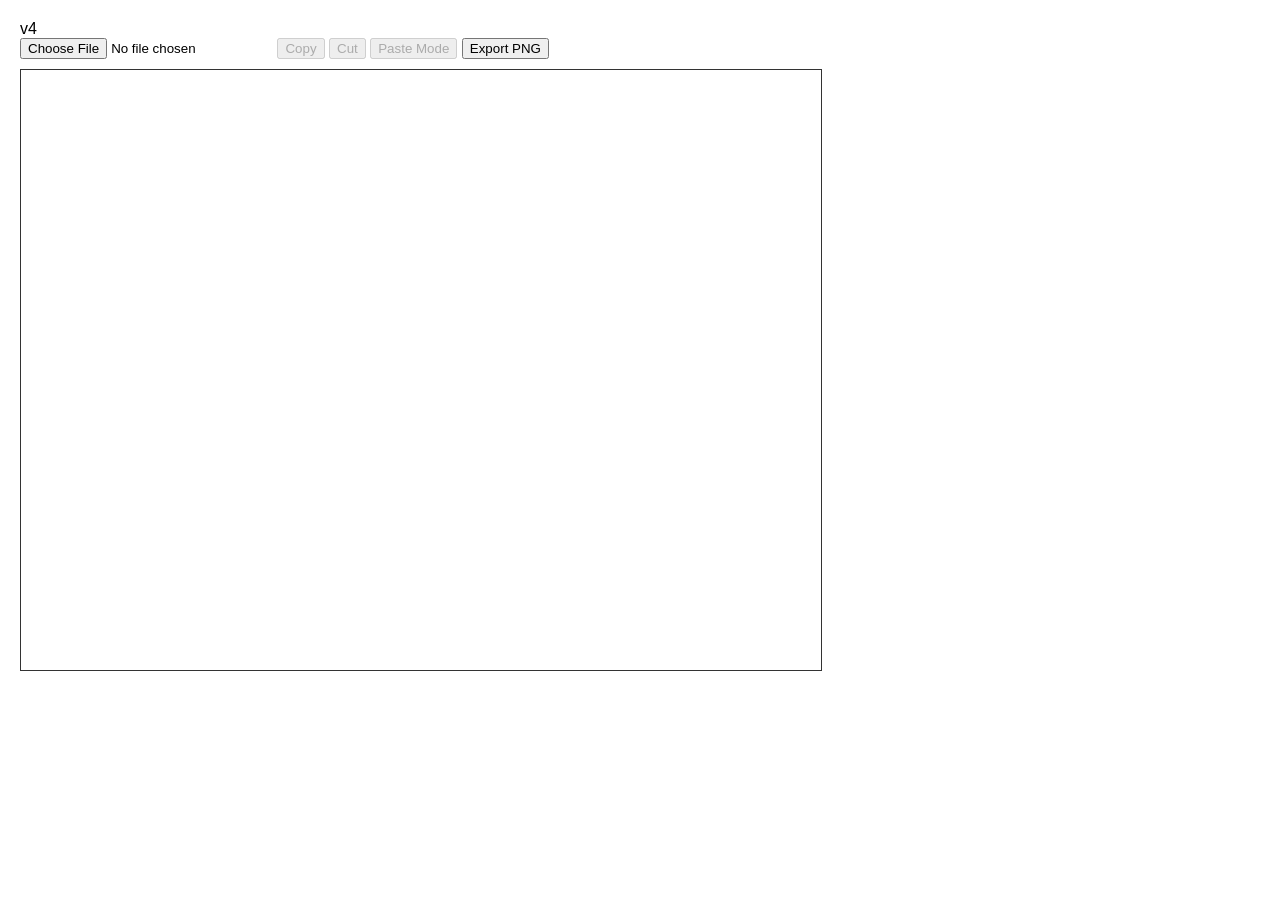
<file: old/index-v4.html>
<!DOCTYPE html>
<html lang="en">
<head>
<meta charset="UTF-8" />
<title>iPad Image Editor with Paste Mode</title>
<style>
  body { font-family: sans-serif; margin: 20px; }
  #toolbar { margin-bottom: 10px; }
  canvas {
    border: 1px solid #333;
    touch-action: none;
    cursor: crosshair;
    max-width: 100%;
    height: auto;
  }
  .active {
    background: #4caf50;
    color: white;
  }
</style>
</head>
<body>
v4
<div id="toolbar">
  <input type="file" id="fileInput" accept="image/*">
  <button id="copyBtn" disabled>Copy</button>
  <button id="cutBtn" disabled>Cut</button>
  <button id="pasteModeBtn" disabled>Paste Mode</button>
  <button id="exportBtn">Export PNG</button>
</div>

<canvas id="canvas" width="800" height="600"></canvas>

<script>
const fileInput = document.getElementById('fileInput');
const canvas = document.getElementById('canvas');
const ctx = canvas.getContext('2d');

const copyBtn = document.getElementById('copyBtn');
const cutBtn = document.getElementById('cutBtn');
const pasteModeBtn = document.getElementById('pasteModeBtn');
const exportBtn = document.getElementById('exportBtn');

let img = new Image();
let hasImage = false;

let isSelecting = false;
let pasteMode = false;

let startX = 0, startY = 0;
let currentX = 0, currentY = 0;

let selection = null;
let clipboard = null;

// -------------------------
// Load image
// -------------------------
fileInput.addEventListener('change', e => {
  const file = e.target.files[0];
  if (!file) return;

  const reader = new FileReader();
  reader.onload = ev => {
    img = new Image();
    img.onload = () => {
      canvas.width = img.width;
      canvas.height = img.height;
      ctx.drawImage(img, 0, 0);
      hasImage = true;
      selection = null;
      clipboard = null;
      copyBtn.disabled = true;
      cutBtn.disabled = true;
      pasteModeBtn.disabled = true;
    };
    img.src = ev.target.result;
  };
  reader.readAsDataURL(file);
});

// -------------------------
// Coordinate correction for scaled canvas
// -------------------------
function getCanvasCoords(clientX, clientY) {
  const rect = canvas.getBoundingClientRect();
  const scaleX = canvas.width / rect.width;
  const scaleY = canvas.height / rect.height;
  return {
    x: (clientX - rect.left) * scaleX,
    y: (clientY - rect.top) * scaleY
  };
}

// -------------------------
// Mouse selection
// -------------------------
canvas.addEventListener('mousedown', e => {
  if (!hasImage || pasteMode) return;
  const pos = getCanvasCoords(e.clientX, e.clientY);
  startX = pos.x;
  startY = pos.y;
  currentX = pos.x;
  currentY = pos.y;
  isSelecting = true;
});

canvas.addEventListener('mousemove', e => {
  if (!isSelecting || !hasImage || pasteMode) return;
  const pos = getCanvasCoords(e.clientX, e.clientY);
  currentX = pos.x;
  currentY = pos.y;
  redraw();
  drawSelectionRect();
});

canvas.addEventListener('mouseup', () => finishSelection());

// -------------------------
// Touch selection
// -------------------------
canvas.addEventListener('touchstart', e => {
  if (!hasImage || pasteMode) return;
  e.preventDefault();
  const t = e.touches[0];
  const pos = getCanvasCoords(t.clientX, t.clientY);
  startX = pos.x;
  startY = pos.y;
  currentX = pos.x;
  currentY = pos.y;
  isSelecting = true;
});

canvas.addEventListener('touchmove', e => {
  if (!isSelecting || !hasImage || pasteMode) return;
  e.preventDefault();
  const t = e.touches[0];
  const pos = getCanvasCoords(t.clientX, t.clientY);
  currentX = pos.x;
  currentY = pos.y;
  redraw();
  drawSelectionRect();
});

canvas.addEventListener('touchend', e => {
  if (!pasteMode) finishSelection();
});

// -------------------------
// Paste Mode tap handler
// -------------------------
canvas.addEventListener('click', e => {
  if (!pasteMode || !clipboard) return;
  const pos = getCanvasCoords(e.clientX, e.clientY);
  ctx.putImageData(clipboard, pos.x, pos.y);
  img.src = canvas.toDataURL();
});

canvas.addEventListener('touchend', e => {
  if (!pasteMode || !clipboard) return;
  const t = e.changedTouches[0];
  const pos = getCanvasCoords(t.clientX, t.clientY);
  ctx.putImageData(clipboard, pos.x, pos.y);
  img.src = canvas.toDataURL();
});

// -------------------------
// Finish selection
// -------------------------
function finishSelection() {
  if (!isSelecting || !hasImage) return;
  isSelecting = false;

  const x = Math.min(startX, currentX);
  const y = Math.min(startY, currentY);
  const w = Math.abs(currentX - startX);
  const h = Math.abs(currentY - startY);

  if (w > 0 && h > 0) {
    selection = { x, y, w, h };
    copyBtn.disabled = false;
    cutBtn.disabled = false;
  } else {
    selection = null;
    copyBtn.disabled = true;
    cutBtn.disabled = true;
  }

  redraw();
  if (selection) drawSelectionRect();
}

// -------------------------
// Copy / Cut
// -------------------------
copyBtn.addEventListener('click', () => {
  if (!selection) return;
  clipboard = ctx.getImageData(selection.x, selection.y, selection.w, selection.h);
  pasteModeBtn.disabled = false;
});

cutBtn.addEventListener('click', () => {
  if (!selection) return;

  clipboard = ctx.getImageData(selection.x, selection.y, selection.w, selection.h);
  ctx.clearRect(selection.x, selection.y, selection.w, selection.h);
  img.src = canvas.toDataURL();

  selection = null;
  isSelecting = false;

  copyBtn.disabled = true;
  cutBtn.disabled = true;
  pasteModeBtn.disabled = false;
});

// -------------------------
// Paste Mode toggle
// -------------------------
pasteModeBtn.addEventListener('click', () => {
  if (!clipboard) return;

  pasteMode = !pasteMode;
  pasteModeBtn.classList.toggle('active', pasteMode);

  if (!pasteMode) {
    isSelecting = false;
    selection = null;
    redraw();
  }
});

// -------------------------
// Export PNG
// -------------------------
exportBtn.addEventListener('click', () => {
  const link = document.createElement('a');
  link.download = "image.png";
  link.href = canvas.toDataURL("image/png");
  link.click();
});

// -------------------------
// Drawing helpers
// -------------------------
function redraw() {
  if (!hasImage) return;
  ctx.clearRect(0, 0, canvas.width, canvas.height);
  ctx.drawImage(img, 0, 0);
}

function drawSelectionRect() {
  if (!selection && !isSelecting) return;

  const x = isSelecting ? Math.min(startX, currentX) : selection.x;
  const y = isSelecting ? Math.min(startY, currentY) : selection.y;
  const w = isSelecting ? Math.abs(currentX - startX) : selection.w;
  const h = isSelecting ? Math.abs(currentY - startY) : selection.h;

  ctx.save();
  ctx.strokeStyle = 'red';
  ctx.lineWidth = 1;
  ctx.setLineDash([6, 4]);
  ctx.strokeRect(x, y, w, h);
  ctx.restore();
}
</script>

</body>
</html>
</file>
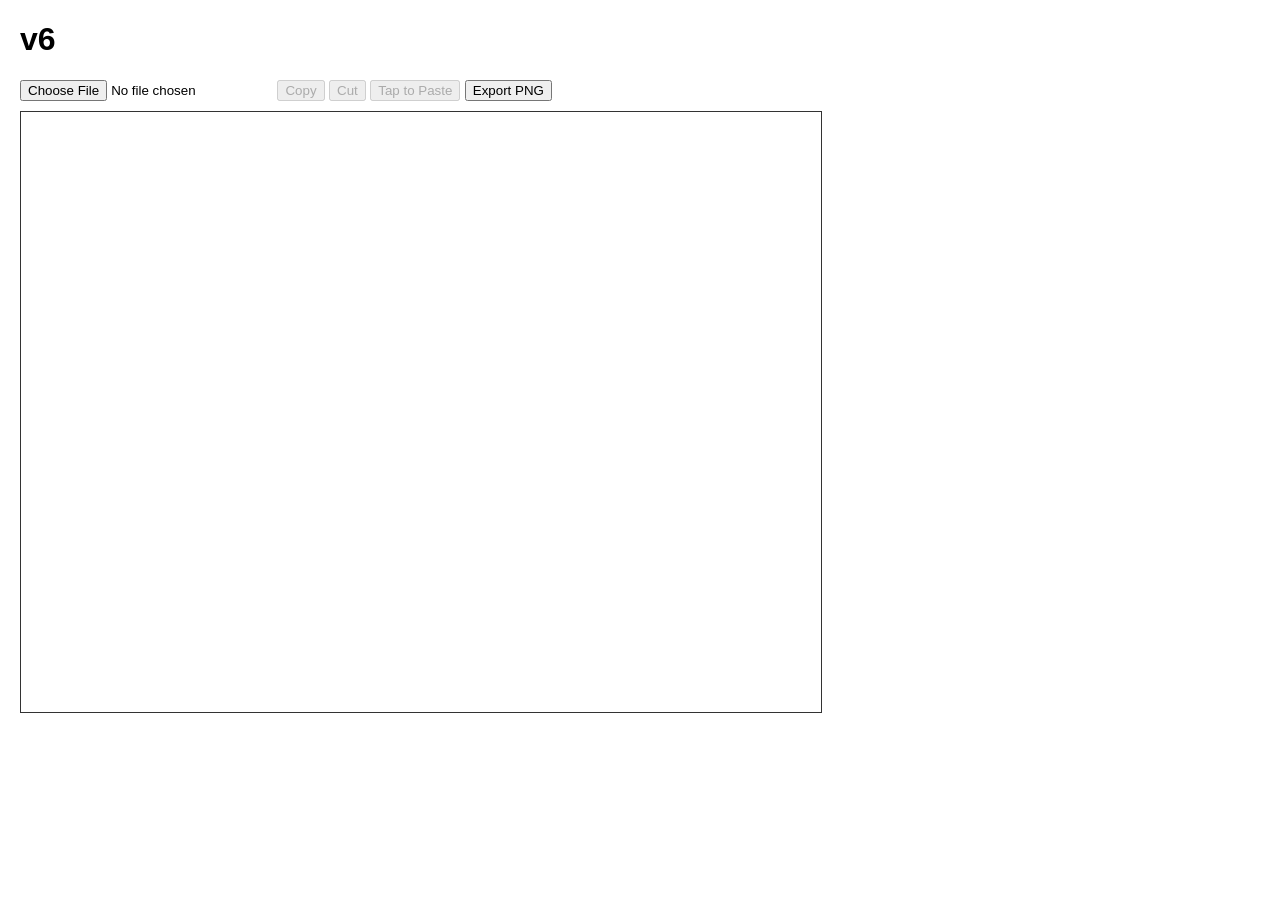
<file: old/index-v6.html>
<!DOCTYPE html>
<html lang="en">
<head>
<meta charset="UTF-8" />
<title>iPad Image Editor with Paste Mode + Drag</title>
<style>
  body { font-family: sans-serif; margin: 20px; }
  #toolbar { margin-bottom: 10px; }
  canvas {
    border: 1px solid #333;
    touch-action: none;
    cursor: crosshair;
    max-width: 100%;
    height: auto;
  }
  .active {
    background: #4caf50;
    color: white;
  }
</style>
</head>
<body>
<h1>v6</h1>
<div id="toolbar">
  <input type="file" id="fileInput" accept="image/*">
  <button id="copyBtn" disabled>Copy</button>
  <button id="cutBtn" disabled>Cut</button>
  <button id="pasteModeBtn" disabled>Tap to Paste</button>
  <button id="exportBtn">Export PNG</button>
</div>

<canvas id="canvas" width="800" height="600"></canvas>

<script>
const fileInput = document.getElementById('fileInput');
const canvas = document.getElementById('canvas');
const ctx = canvas.getContext('2d');

const copyBtn = document.getElementById('copyBtn');
const cutBtn = document.getElementById('cutBtn');
const pasteModeBtn = document.getElementById('pasteModeBtn');
const exportBtn = document.getElementById('exportBtn');

let img = new Image();
let hasImage = false;

let isSelecting = false;
let pasteMode = false;

let startX = 0, startY = 0;
let currentX = 0, currentY = 0;

let selection = null;
let clipboard = null;

// Pasted object state
let pastedObject = null;
let pastedSelected = false;
let draggingPasted = false;
let dragOffsetX = 0;
let dragOffsetY = 0;

// -------------------------
// Load image
// -------------------------
fileInput.addEventListener('change', e => {
  const file = e.target.files[0];
  if (!file) return;

  const reader = new FileReader();
  reader.onload = ev => {
    img = new Image();
    img.onload = () => {
      canvas.width = img.width;
      canvas.height = img.height;
      ctx.drawImage(img, 0, 0);
      hasImage = true;

      selection = null;
      clipboard = null;
      pastedObject = null;
      pastedSelected = false;

      copyBtn.disabled = true;
      cutBtn.disabled = true;
      pasteModeBtn.disabled = true;

      redraw(); // ensure clean canvas
    };
    img.src = ev.target.result;
  };
  reader.readAsDataURL(file);
});

// -------------------------
// Coordinate correction for scaled canvas
// -------------------------
function getCanvasCoords(clientX, clientY) {
  const rect = canvas.getBoundingClientRect();
  const scaleX = canvas.width / rect.width;
  const scaleY = canvas.height / rect.height;
  return {
    x: (clientX - rect.left) * scaleX,
    y: (clientY - rect.top) * scaleY
  };
}

// -------------------------
// Selection (mouse)
// -------------------------
canvas.addEventListener('mousedown', e => {
  if (!hasImage || pasteMode) return;

  const pos = getCanvasCoords(e.clientX, e.clientY);
  startX = pos.x;
  startY = pos.y;
  currentX = pos.x;
  currentY = pos.y;

  isSelecting = true;
});

canvas.addEventListener('mousemove', e => {
  if (!isSelecting || !hasImage || pasteMode) return;

  const pos = getCanvasCoords(e.clientX, e.clientY);
  currentX = pos.x;
  currentY = pos.y;

  redraw();
  drawSelectionRect();
});

canvas.addEventListener('mouseup', () => finishSelection());

// -------------------------
// Selection (touch)
// -------------------------
canvas.addEventListener('touchstart', e => {
  if (!hasImage || pasteMode) return;
  e.preventDefault();

  const t = e.touches[0];
  const pos = getCanvasCoords(t.clientX, t.clientY);

  startX = pos.x;
  startY = pos.y;
  currentX = pos.x;
  currentY = pos.y;

  isSelecting = true;
});

canvas.addEventListener('touchmove', e => {
  if (!isSelecting || !hasImage || pasteMode) return;
  e.preventDefault();

  const t = e.touches[0];
  const pos = getCanvasCoords(t.clientX, t.clientY);

  currentX = pos.x;
  currentY = pos.y;

  redraw();
  drawSelectionRect();
});

canvas.addEventListener('touchend', e => {
  if (!pasteMode) finishSelection();
});

// -------------------------
// Paste Mode tap handler
// -------------------------
canvas.addEventListener('click', e => {
  if (!pasteMode) return;

  const pos = getCanvasCoords(e.clientX, e.clientY);
  handlePasteModeTap(pos.x, pos.y);
});

canvas.addEventListener('touchstart', e => {
  if (!pasteMode) return;

  const t = e.touches[0];
  const pos = getCanvasCoords(t.clientX, t.clientY);
  handlePasteModeTap(pos.x, pos.y);
});

// -------------------------
// Handle tap in Paste Mode
// -------------------------
function handlePasteModeTap(x, y) {
  if (!clipboard) return;

  // Tap inside pasted object → select it
  if (pastedObject && isInsidePastedObject(x, y)) {
    pastedSelected = true;
    draggingPasted = true;
    dragOffsetX = x - pastedObject.x;
    dragOffsetY = y - pastedObject.y;
    redraw();
    drawPastedOutline();
    return;
  }

  // Tap outside → paste new object
  pastedObject = {
    data: clipboard,
    x: x,
    y: y,
    w: clipboard.width,
    h: clipboard.height
  };

  pastedSelected = false;
  draggingPasted = false;

  redraw(); // clear red box after paste
}

// -------------------------
// Dragging pasted object
// -------------------------
canvas.addEventListener('touchmove', e => {
  if (!draggingPasted || !pastedSelected) return;

  const t = e.touches[0];
  const pos = getCanvasCoords(t.clientX, t.clientY);

  pastedObject.x = pos.x - dragOffsetX;
  pastedObject.y = pos.y - dragOffsetY;

  redraw();
  drawPastedOutline();
});

canvas.addEventListener('touchend', () => {
  draggingPasted = false;
});

// -------------------------
// Finish selection
// -------------------------
function finishSelection() {
  if (!isSelecting || !hasImage) return;

  isSelecting = false;

  const x = Math.min(startX, currentX);
  const y = Math.min(startY, currentY);
  const w = Math.abs(currentX - startX);
  const h = Math.abs(currentY - startY);

  if (w > 0 && h > 0) {
    selection = { x, y, w, h };
    copyBtn.disabled = false;
    cutBtn.disabled = false;
  } else {
    selection = null;
    copyBtn.disabled = true;
    cutBtn.disabled = true;
  }

  redraw();
  if (selection) drawSelectionRect();
}

// -------------------------
// Copy / Cut
// -------------------------
copyBtn.addEventListener('click', () => {
  if (!selection) return;

  clipboard = ctx.getImageData(selection.x, selection.y, selection.w, selection.h);
  pasteModeBtn.disabled = false;

  redraw(); // clear red box after copy
});

cutBtn.addEventListener('click', () => {
  if (!selection) return;

  clipboard = ctx.getImageData(selection.x, selection.y, selection.w, selection.h);
  ctx.clearRect(selection.x, selection.y, selection.w, selection.h);
  img.src = canvas.toDataURL();

  selection = null;
  isSelecting = false;

  copyBtn.disabled = true;
  cutBtn.disabled = true;
  pasteModeBtn.disabled = false;

  redraw(); // clear red box after cut
});

// -------------------------
// Paste Mode toggle
// -------------------------
pasteModeBtn.addEventListener('click', () => {
  if (!clipboard) return;

  pasteMode = !pasteMode;
  pasteModeBtn.classList.toggle('active', pasteMode);

  if (pasteMode) {
    selection = null;
    isSelecting = false;
    redraw(); // clear red box entering paste mode
  } else {
    pastedSelected = false;
    draggingPasted = false;
    redraw(); // clear blue box leaving paste mode
  }
});

// -------------------------
// Export PNG
// -------------------------
exportBtn.addEventListener('click', () => {
  const link = document.createElement('a');
  link.download = "image.png";
  link.href = canvas.toDataURL("image/png");
  link.click();
});

// -------------------------
// Drawing helpers
// -------------------------
function redraw() {
  if (!hasImage) return;

  ctx.clearRect(0, 0, canvas.width, canvas.height);
  ctx.drawImage(img, 0, 0);

  if (pastedObject) {
    ctx.putImageData(pastedObject.data, pastedObject.x, pastedObject.y);
  }
}

function drawSelectionRect() {
  if (!selection && !isSelecting) return;

  const x = isSelecting ? Math.min(startX, currentX) : selection.x;
  const y = isSelecting ? Math.min(startY, currentY) : selection.y;
  const w = isSelecting ? Math.abs(currentX - startX) : selection.w;
  const h = isSelecting ? Math.abs(currentY - startY) : selection.h;

  ctx.save();
  ctx.strokeStyle = 'red';
  ctx.lineWidth = 2;
  ctx.setLineDash([6, 4]);
  ctx.strokeRect(x, y, w, h);
  ctx.restore();
}

function drawPastedOutline() {
  if (!pastedSelected || !pastedObject) return;

  ctx.save();
  ctx.strokeStyle = 'blue';
  ctx.lineWidth = 2;
  ctx.setLineDash([6, 4]);
  ctx.strokeRect(
    pastedObject.x,
    pastedObject.y,
    pastedObject.w,
    pastedObject.h
  );
  ctx.restore();
}

function isInsidePastedObject(x, y) {
  if (!pastedObject) return false;
  return (
    x >= pastedObject.x &&
    y >= pastedObject.y &&
    x <= pastedObject.x + pastedObject.w &&
    y <= pastedObject.y + pastedObject.h
  );
}
</script>

</body>
</html>
</file>
